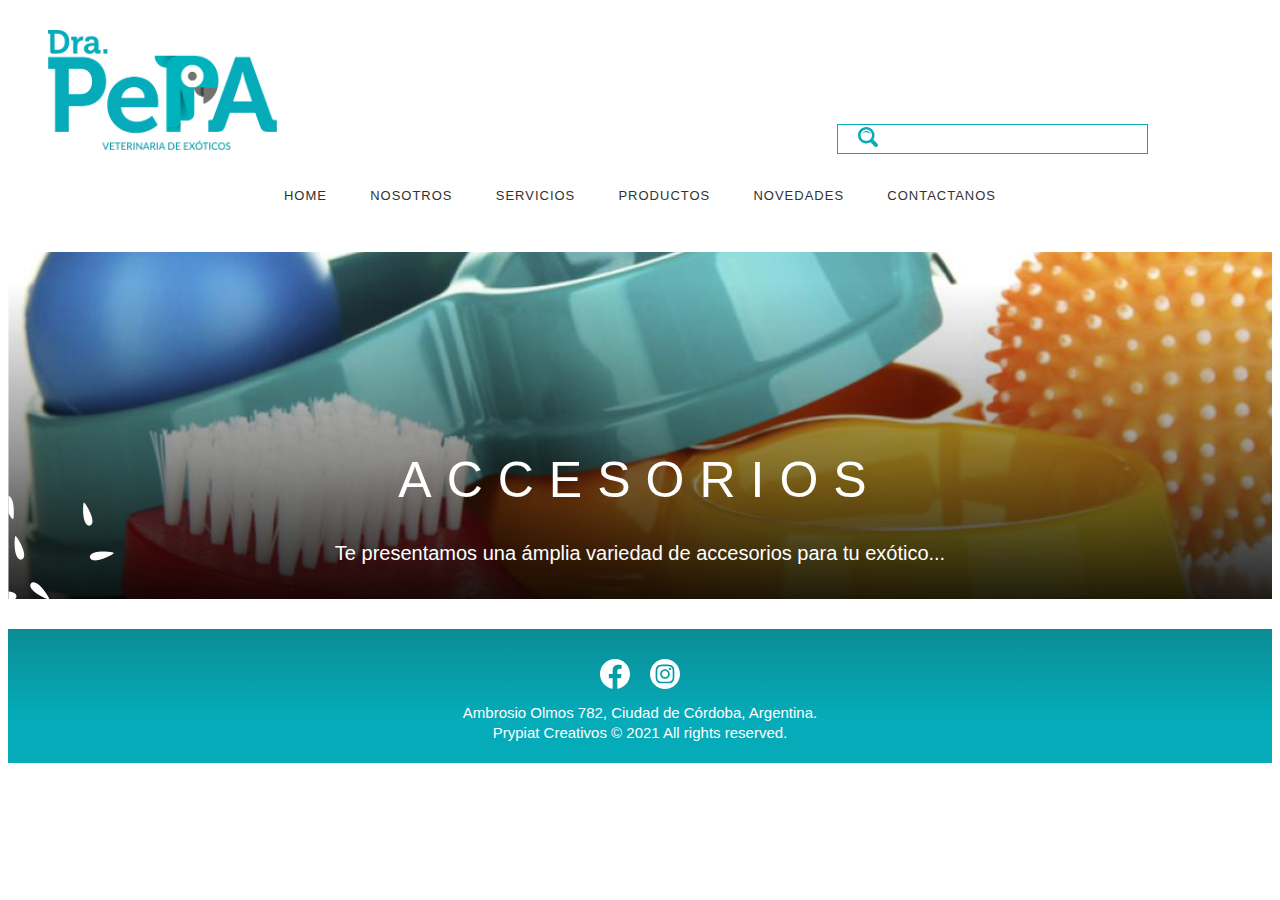
<file: accesorios.html>
<!DOCTYPE html>
<html lang="en">
<head>
    <meta c <meta charset="UTF-8">
    <meta http-equiv="X-UA-Compatible" content="IE=edge">
    <meta name="keywords" content="VETERINARIA, EXÓTICOS, ALIMENTOS, SUSTRATOS, ACCESORIOS, HIGIENE">
    <meta name="description" content="Variedad de productos para el cuidado de animales no convencionales y asesoramiento para mejorar su calidad de vida.">
    <meta name="viewport" content="width=device-width, initial-scale=1.0">
    <title>Accesorios | Dra. Pepa</title>
    <link href="https://cdn.jsdelivr.net/npm/bootstrap@5.0.0-beta3/dist/css/bootstrap.min.css" rel="stylesheet"
        integrity="sha384-eOJMYsd53ii+scO/bJGFsiCZc+5NDVN2yr8+0RDqr0Ql0h+rP48ckxlpbzKgwra6" crossorigin="anonymous">
    <link rel="stylesheet" href="https://cdnjs.cloudflare.com/ajax/libs/animate.css/4.1.1/animate.min.css" />
    <link rel="stylesheet" href="estilosass.css">
</head>
<header>
    <div class="grid-containerH">
        <div class="logo">
            <img src="imaweb/logopepa.png" alt="logopepa" height="120px"></div>

        <div class="buscador">
            <nav class="navbar navbar-light bg-light">
                <div class="container-fluid"><a class="navbar-brand" href="#"><img src="imaweb/iconobuscar.svg"
                            alt="Buscar" width="20px" height="24" class="d-inline-block align-text-top"></a></div>
            </nav>
        </div>
    </div>
</header>
<body>
    <nav>
        <a href="index.html">HOME</a>
        <a href="quienessomos.html">NOSOTROS</a>
        <a href="servicios.html">SERVICIOS</a>
        <a href="inicioproductos.html">PRODUCTOS</a>
        <a href="novedades.html">NOVEDADES</a>
        <a href="contacto.html">CONTACTANOS</a>
    </nav>

    <div class="encabezadoserv" style="background-image: url(imaweb/encabezadoacces.png)" width="100%">
    <h1 class="animate__animated animate__backInLeft">ACCESORIOS</h1>
    <h2 class="bajada">Te presentamos una ámplia variedad de accesorios para tu exótico... </h2>
</div>
    <footer>
        <div align="center"><a href="https://www.facebook.com/profile.php?id=100063489342713"><img class="footer__icon"
            src="imaweb/iconoface.svg" alt="logo_facebook" height="30px"></a><a
        href="https://www.instagram.com/veterinaria_exoticos/?hl=en"><img class="footer__icon"
            src="imaweb/iconoinsta.svg" alt="logo_instagram" height="30px"></a></div>
    <p class="footer__texto">Ambrosio Olmos 782, Ciudad de Córdoba, Argentina.</p>
    <p class="footer__texto">Prypiat Creativos © 2021 All rights reserved.</p>
    </footer>
</body>
</html>
</file>
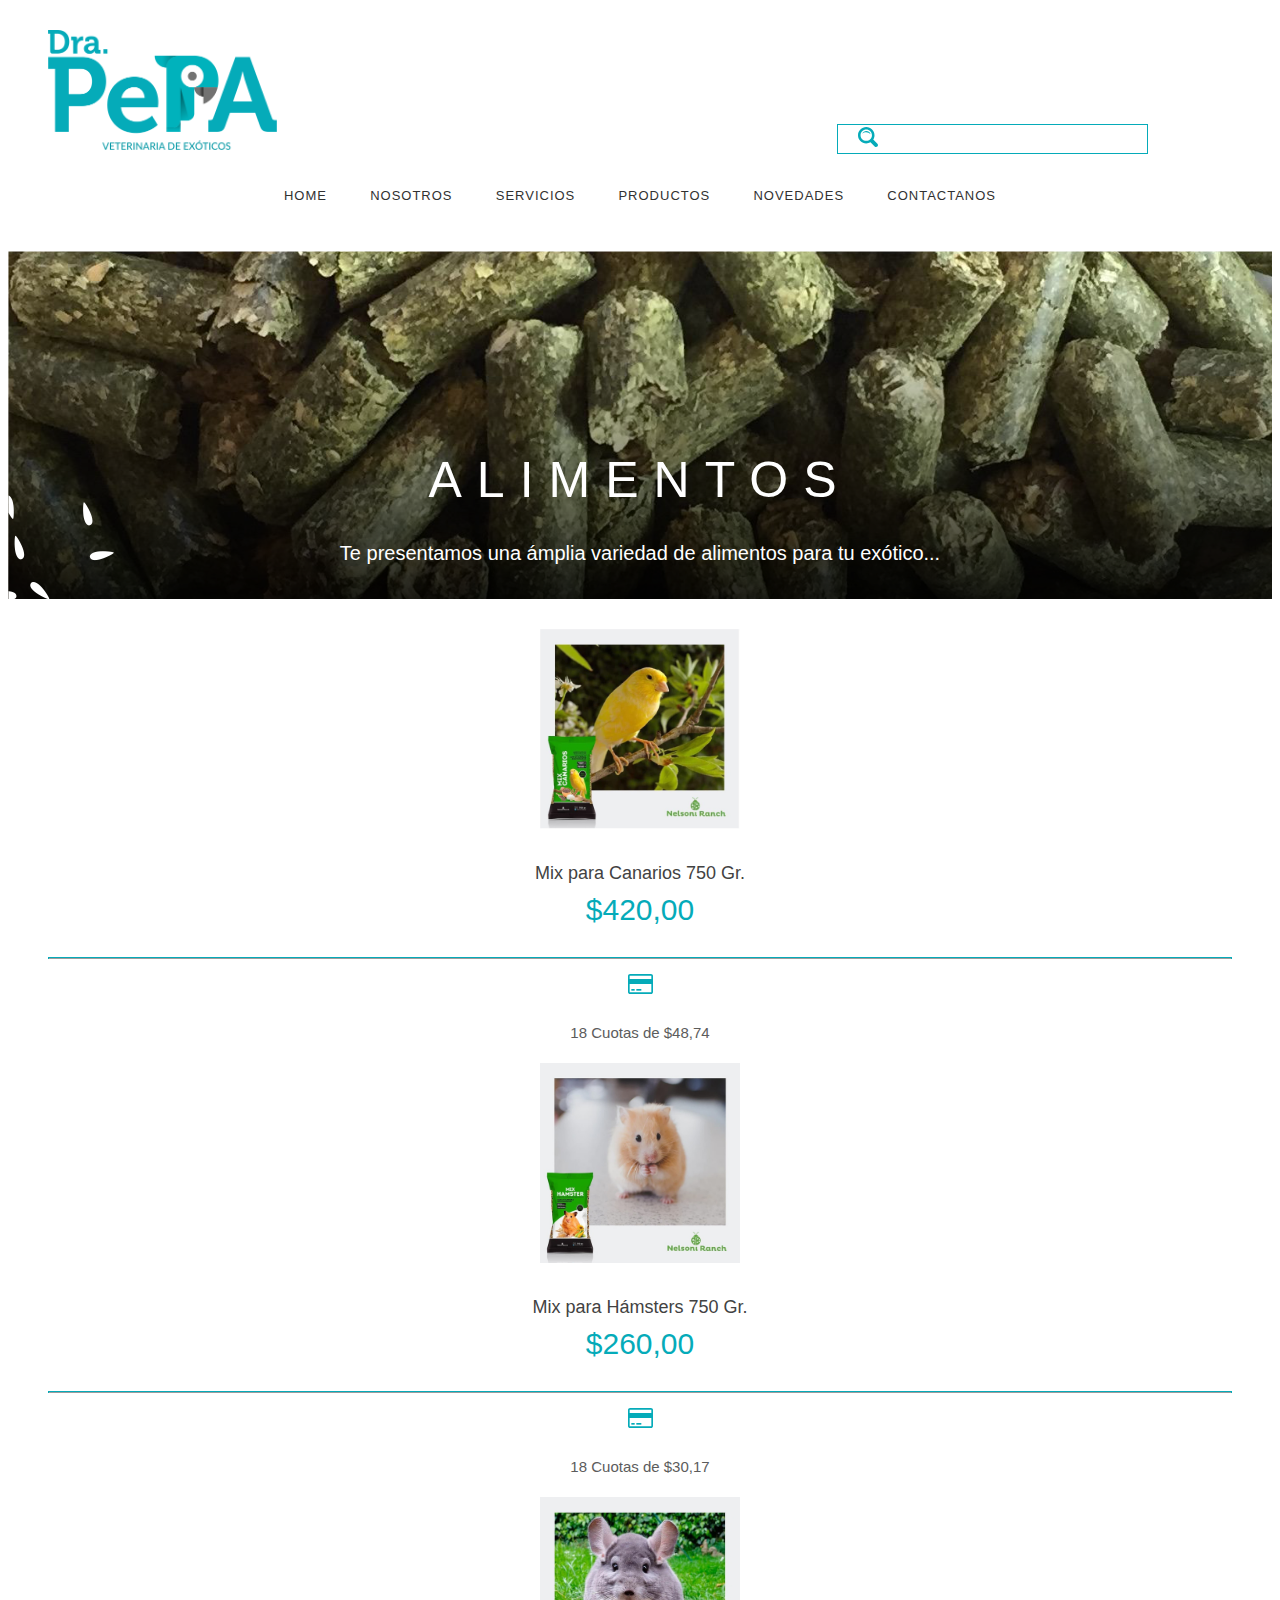
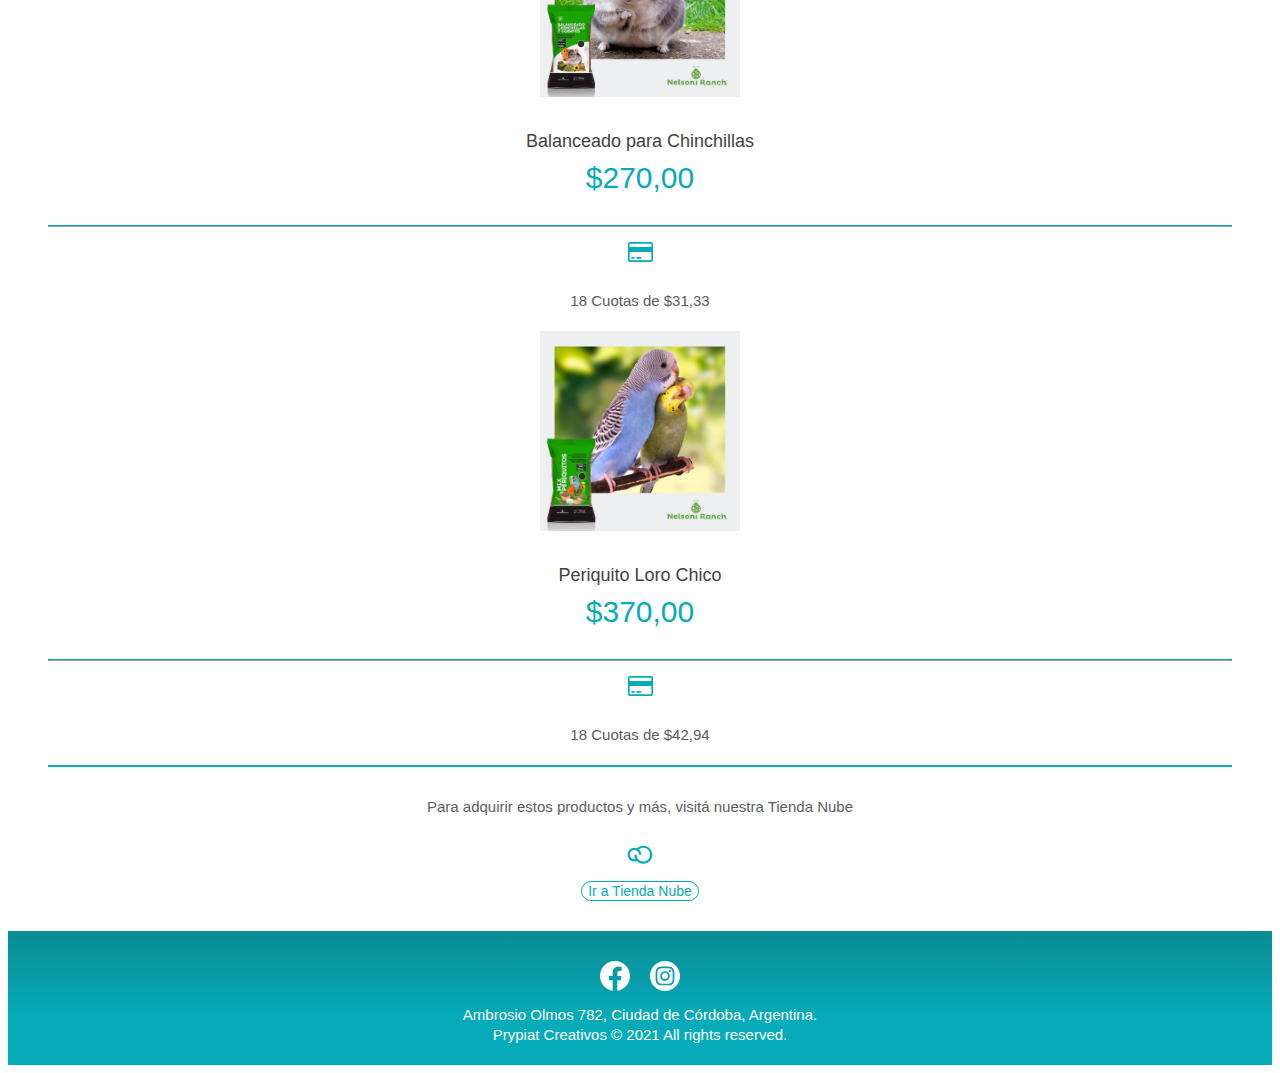
<file: alimentos.html>
<!DOCTYPE html>
<html lang="en">

<head>
    <meta c <meta charset="UTF-8">
    <meta http-equiv="X-UA-Compatible" content="IE=edge">
    <meta name="keywords" content="VETERINARIA, EXÓTICOS, ALIMENTOS, SUSTRATOS, ACCESORIOS, HIGIENE">
    <meta name="description"
        content="Variedad de productos para el cuidado de animales no convencionales y asesoramiento para mejorar su calidad de vida.">
    <meta name="viewport" content="width=device-width, initial-scale=1.0">
    <title>Alimentos | Dra. Pepa</title>
    <link href="https://cdn.jsdelivr.net/npm/bootstrap@5.0.0-beta3/dist/css/bootstrap.min.css" rel="stylesheet"
        integrity="sha384-eOJMYsd53ii+scO/bJGFsiCZc+5NDVN2yr8+0RDqr0Ql0h+rP48ckxlpbzKgwra6" crossorigin="anonymous">
    <link rel="stylesheet" href="https://cdnjs.cloudflare.com/ajax/libs/animate.css/4.1.1/animate.min.css" />
    <link rel="stylesheet" href="estilosass.css">
</head>
<header>
    <div class="grid-containerH">
        <div class="logo">
            <img src="imaweb/logopepa.png" alt="logopepa" height="120px"></div>

        <div class="buscador">
            <nav class="navbar navbar-light bg-light">
                <div class="container-fluid"><a class="navbar-brand" href="#"><img src="imaweb/iconobuscar.svg"
                            alt="Buscar" width="20px" height="24" class="d-inline-block align-text-top"></a></div>
            </nav>
        </div>
    </div>
</header>

<body>
    <nav>
        <a href="index.html">HOME</a>
        <a href="quienessomos.html">NOSOTROS</a>
        <a href="servicios.html">SERVICIOS</a>
        <a href="inicioproductos.html">PRODUCTOS</a>
        <a href="novedades.html">NOVEDADES</a>
        <a href="contacto.html">CONTACTANOS</a>
    </nav>

    <div class="encabezadoserv" style="background-image: url(imaweb/encabezadoalim.png)" width="100%">
        <h1 class="animate__animated animate__backInLeft">ALIMENTOS</h1>
        <h2 class="bajada">Te presentamos una ámplia variedad de alimentos para tu exótico... </h2>
    </div>


    <div class="row">

        <div class=col-lg-3 col-md-12 col-sm-12 pro__alimentos>
            <div align="center"><img class="ima__alimentos" src="imaweb/canario.jpg" alt="Canarios" height="200 px"
                    width="200px"></div>

            <p class="prod__ali">Mix para Canarios 750 Gr.</p>
            <h3 class="precios">$420,00</h3>
            <hr size="1px" color=#05abb9 />
            <div align="center"><img src="imaweb/credit-card.svg" class="card__icon" alt="card" height="20px"></div>
            <p class="producto__texto">18 Cuotas de $48,74</p>

        </div>


        <div class=col-lg-3 col-md-12 col-sm-12 pro__alimentos>
            <div align="center"><img class="ima__alimentos" src="imaweb/hamster.jpg" alt="Hámsters" height="200 px"
                    width="200px"></div>

            <p class="prod__ali">Mix para Hámsters 750 Gr.</p>
            <h3 class="precios">$260,00</h3>
            <hr size="1px" color=#05abb9 />
            <div align="center"><img src="imaweb/credit-card.svg" class="card__icon" alt="card" height="20px"></div>
            <p class="producto__texto">18 Cuotas de $30,17</p>

        </div>


        <div class=col-lg-3 col-md-12 col-sm-12 pro__alimentos>
            <div align="center"><img class="ima__alimentos" src="imaweb/Chinchilla.jpg" alt="Chinchilla" height="200 px"
                    width="200px"></div>

            <p class="prod__ali">Balanceado para Chinchillas </p>
            <h3 class="precios">$270,00</h3>
            <hr size="1px" color=#05abb9 />
            <div align="center"><img src="imaweb/credit-card.svg" class="card__icon" alt="card" height="20px"></div>
            <p class="producto__texto">18 Cuotas de $31,33</p>

        </div>

        <div class=col-lg-3 col-md-12 col-sm-12 pro__alimentos>
            <div align="center"><img class="ima__alimentos" src="imaweb/periquito.jpg" alt="Periquitos" height="200 px"
                    width="200px"></div>

            <p class="prod__ali">Periquito Loro Chico </p>
            <h3 class="precios">$370,00</h3>
            <hr size="1px" color=#05abb9 />
            <div align="center"><img src="imaweb/credit-card.svg" class="card__icon" alt="card" height="20px"></div>
            <p class="producto__texto">18 Cuotas de $42,94</p>

        </div>
    </div>

    <hr class="separadores" size="1px" color=#05abb9 />
    <p class="texto__tiendanube">Para adquirir estos productos y más, visitá nuestra Tienda Nube</p>
    <div align="center"><img src="imaweb/iconotienda.svg" height="40px" alt="nube"></div>
    <div align="center"><button class="btn btn-info boton__P"><a href="https://drapepashop.mitiendanube.com/alimentos/">
                Ir a Tienda Nube</a></div>
    </div>

    <footer>
        <div align="center"><a href="https://www.facebook.com/profile.php?id=100063489342713"><img class="footer__icon"
                    src="imaweb/iconoface.svg" alt="logo_facebook" height="30px"></a><a
                href="https://www.instagram.com/veterinaria_exoticos/?hl=en"><img class="footer__icon"
                    src="imaweb/iconoinsta.svg" alt="logo_instagram" height="30px"></a></div>
        <p class="footer__texto">Ambrosio Olmos 782, Ciudad de Córdoba, Argentina.</p>
        <p class="footer__texto">Prypiat Creativos © 2021 All rights reserved.</p>
    </footer>
</body>

</html>
</file>
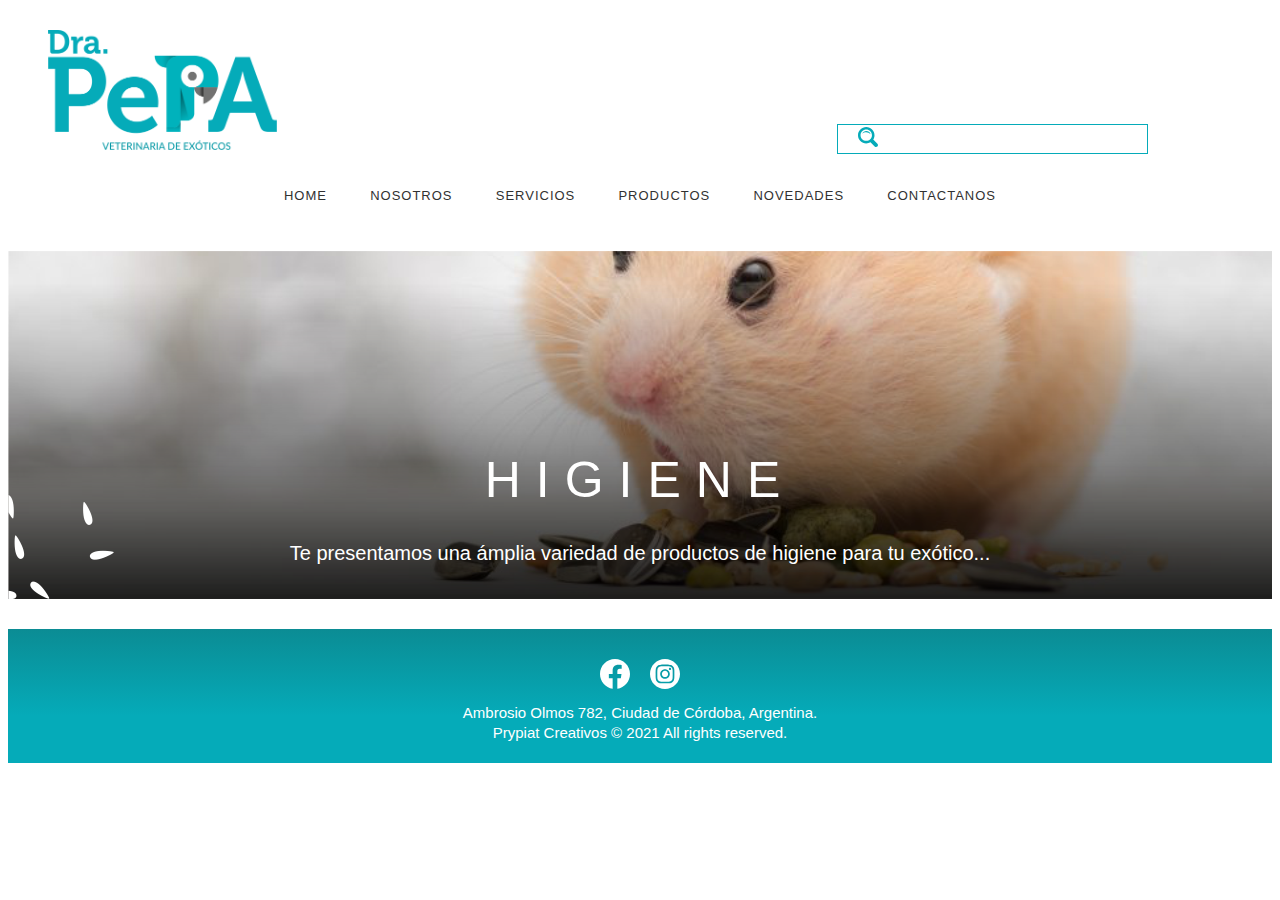
<file: higiene.html>
<!DOCTYPE html>
<html lang="en">
<head>
    <meta c <meta charset="UTF-8">
    <meta http-equiv="X-UA-Compatible" content="IE=edge">
    <meta name="keywords" content="VETERINARIA, EXÓTICOS, ALIMENTOS, SUSTRATOS, ACCESORIOS, HIGIENE">
    <meta name="description" content="Variedad de productos para el cuidado de animales no convencionales y asesoramiento para mejorar su calidad de vida.">
    <meta name="viewport" content="width=device-width, initial-scale=1.0">
    <title>Higiene | Dra. Pepa</title>
    <link href="https://cdn.jsdelivr.net/npm/bootstrap@5.0.0-beta3/dist/css/bootstrap.min.css" rel="stylesheet"
        integrity="sha384-eOJMYsd53ii+scO/bJGFsiCZc+5NDVN2yr8+0RDqr0Ql0h+rP48ckxlpbzKgwra6" crossorigin="anonymous">
    <link rel="stylesheet" href="https://cdnjs.cloudflare.com/ajax/libs/animate.css/4.1.1/animate.min.css" />
    <link rel="stylesheet" href="estilosass.css">
</head>
<header>
    <div class="grid-containerH">
        <div class="logo">
            <img src="imaweb/logopepa.png" alt="logopepa" height="120px"></div>

        <div class="buscador">
            <nav class="navbar navbar-light bg-light">
                <div class="container-fluid"><a class="navbar-brand" href="#"><img src="imaweb/iconobuscar.svg"
                            alt="Buscar" width="20px" height="24" class="d-inline-block align-text-top"></a></div>
            </nav>
        </div>
    </div>
</header>
<body>
    <nav>
        <a href="index.html">HOME</a>
        <a href="quienessomos.html">NOSOTROS</a>
        <a href="servicios.html">SERVICIOS</a>
        <a href="inicioproductos.html">PRODUCTOS</a>
        <a href="novedades.html">NOVEDADES</a>
        <a href="contacto.html">CONTACTANOS</a>
    </nav>

    <div class="encabezadoserv" style="background-image: url(imaweb/encabezadohigiene.png)" width="100%">
    <h1 class="animate__animated animate__backInLeft">HIGIENE</h1>
    <h2 class="bajada">Te presentamos una ámplia variedad de productos de higiene para tu exótico... </h2>
</div>
    <footer>
        <div align="center"><a href="https://www.facebook.com/profile.php?id=100063489342713"><img class="footer__icon"
            src="imaweb/iconoface.svg" alt="logo_facebook" height="30px"></a><a
        href="https://www.instagram.com/veterinaria_exoticos/?hl=en"><img class="footer__icon"
            src="imaweb/iconoinsta.svg" alt="logo_instagram" height="30px"></a></div>
    <p class="footer__texto">Ambrosio Olmos 782, Ciudad de Córdoba, Argentina.</p>
    <p class="footer__texto">Prypiat Creativos © 2021 All rights reserved.</p>
    </footer>
</body>
</html>
</file>
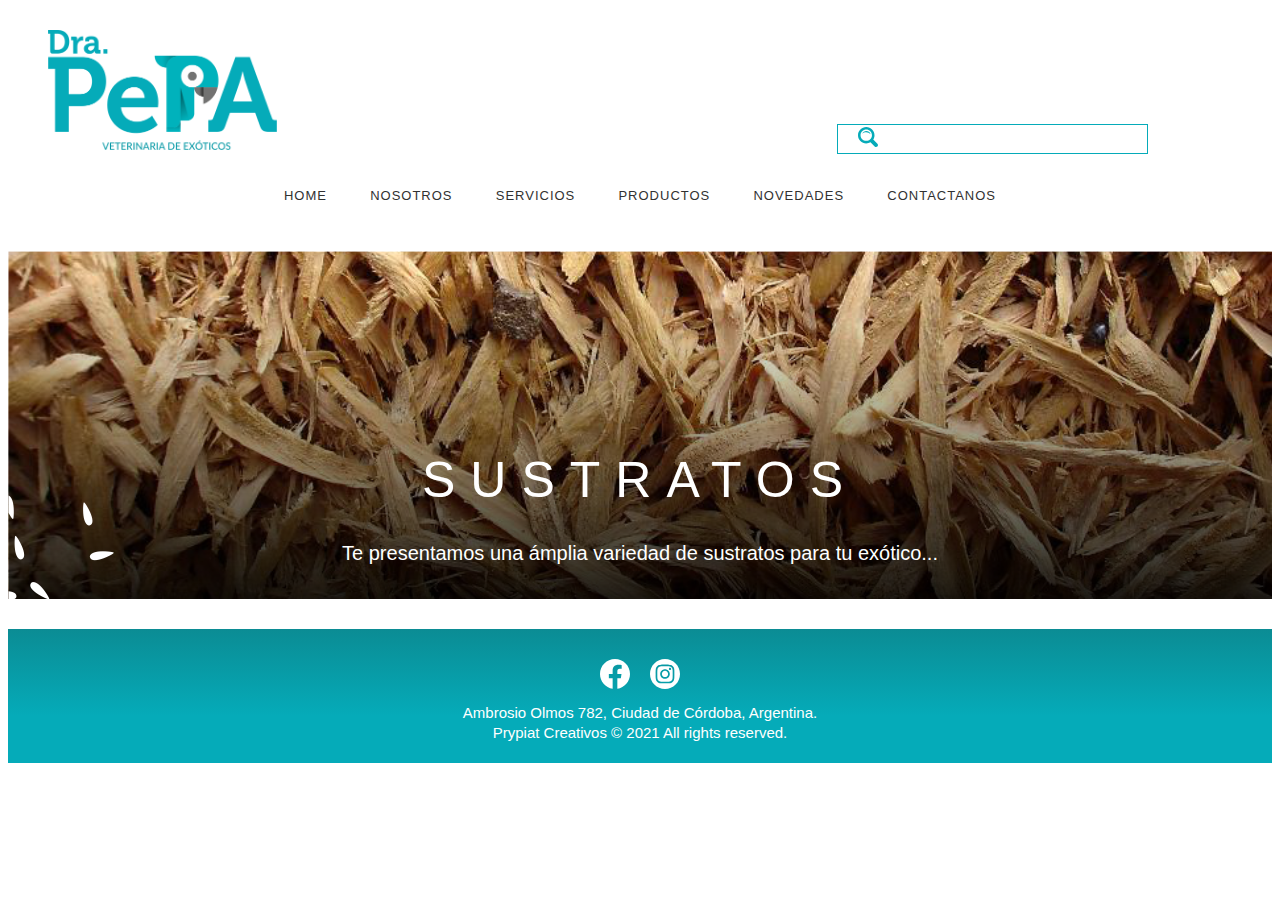
<file: sustratos.html>
<!DOCTYPE html>
<html lang="en">
<head>
    <meta c <meta charset="UTF-8">
    <meta http-equiv="X-UA-Compatible" content="IE=edge">
    <meta name="keywords" content="VETERINARIA, EXÓTICOS, ALIMENTOS, SUSTRATOS, ACCESORIOS, HIGIENE">
    <meta name="description" content="Variedad de productos para el cuidado de animales no convencionales y asesoramiento para mejorar su calidad de vida.">
    <meta name="viewport" content="width=device-width, initial-scale=1.0">
    <title>sustratos | Dra. Pepa</title>
    <link href="https://cdn.jsdelivr.net/npm/bootstrap@5.0.0-beta3/dist/css/bootstrap.min.css" rel="stylesheet"
        integrity="sha384-eOJMYsd53ii+scO/bJGFsiCZc+5NDVN2yr8+0RDqr0Ql0h+rP48ckxlpbzKgwra6" crossorigin="anonymous">
    <link rel="stylesheet" href="https://cdnjs.cloudflare.com/ajax/libs/animate.css/4.1.1/animate.min.css" />
    <link rel="stylesheet" href="estilosass.css">
</head>
<header>
    <div class="grid-containerH">
        <div class="logo">
            <img src="imaweb/logopepa.png" alt="logopepa" height="120px"></div>

        <div class="buscador">
            <nav class="navbar navbar-light bg-light">
                <div class="container-fluid"><a class="navbar-brand" href="#"><img src="imaweb/iconobuscar.svg"
                            alt="Buscar" width="20px" height="24" class="d-inline-block align-text-top"></a></div>
            </nav>
        </div>
    </div>
</header>
<body>
    <nav>
        <a href="index.html">HOME</a>
        <a href="quienessomos.html">NOSOTROS</a>
        <a href="servicios.html">SERVICIOS</a>
        <a href="inicioproductos.html">PRODUCTOS</a>
        <a href="novedades.html">NOVEDADES</a>
        <a href="contacto.html">CONTACTANOS</a>
    </nav>

    <div class="encabezadoserv" style="background-image: url(imaweb/encabezadosustr.png)" width="100%">
    <h1 class="animate__animated animate__backInLeft">SUSTRATOS</h1>
    <h2 class="bajada">Te presentamos una ámplia variedad de sustratos para tu exótico... </h2>
</div>
    <footer>
        <div align="center"><a href="https://www.facebook.com/profile.php?id=100063489342713"><img class="footer__icon"
            src="imaweb/iconoface.svg" alt="logo_facebook" height="30px"></a><a
        href="https://www.instagram.com/veterinaria_exoticos/?hl=en"><img class="footer__icon"
            src="imaweb/iconoinsta.svg" alt="logo_instagram" height="30px"></a></div>
    <p class="footer__texto">Ambrosio Olmos 782, Ciudad de Córdoba, Argentina.</p>
    <p class="footer__texto">Prypiat Creativos © 2021 All rights reserved.</p>
    </footer>
</body>
</html>
</file>
<file: estilosass.css>
header {
    margin-top: 30px;
    margin-left: 20px;
}

header .grid-containerH {
    display: grid;
    grid-row-gap: 10px;
    grid-template-columns: auto auto;
    grid-template-areas: "logo buscador";
    align-items: flex-end;
    margin-top: 20px;
    margin-bottom: 20px;
    margin-right: 20px;
    margin-left: 20px;
}

header .grid-containerH .logo__header {
    grid-area: logo;
}

header .grid-containerH .buscador__header {
    grid-area: buscador;
}

header .container-fluid {
    width: 100%;
    background-color: rgb(255, 255, 255);
    border-color: rgb(5, 171, 185);
    border-style: solid;
    border-width: 1px;
}

nav {
    display: flex;
    flex-direction: row;
    justify-content: space-evenly;
    margin: 0px 20%;
}

nav a {
    color: #313131;
    padding: 14px 20px;
    font-style: normal;
    font-family: "Poppins", sans-serif;
    letter-spacing: 1px;
    font-size: 13px;
    text-decoration: none;
}

nav a:hover {
    color: #05abb9;
}

nav .navbar navbar-light bg-light {
    width: 40%;
}

body .encabezadoserv {
    width: 100%;
    height: 348px;
    margin-top: 10px;
    margin-bottom: 30px;
}

body .encabezadoserv .animate__animated {
    font-style: normal;
    font-family: "Poppins", sans-serif;
    letter-spacing: 15px;
    font-size: 50px;
    font-weight: 300;
    color: white;
    text-align-last: center;
    padding-top: 200px;
    background-color: none;
}

body .bajada {
    font-style: normal;
    font-family: "Roboto", sans-serif;
    font-weight: 400;
    font-size: 20px;
    text-align-last: center;
    color: white;
}

body .tituloTerciario {
    color: #05abb9;
    font-style: normal;
    font-family: 'Poppins', sans-serif;
    font-weight: 500;
    text-align: center;
    font-size: 20px;
    padding: 20px;
}

body h5 {
    font-style: normal;
    font-family: 'Lato', sans-serif;
    font-weight: normal;
    color: rgb(0, 0, 0);
    font-size: 13px;
    letter-spacing: 1PX;
    text-align-last: center;
    padding-top: 0px;
    padding-bottom: 30px;
}

body p {
    font-style: normal;
    font-family: "Roboto", sans-serif;
    color: #5c5c5c;
    font-size: 13px;
    text-align:left;
    line-height: 20px;
    margin-right: 20px;
    margin-bottom: 20px;
    margin-left: 20px;
}

body .descripción__N {
    font-style: normal;
    font-family: "Roboto", sans-serif;
    color: #5c5c5c;
    font-size: 13px;
    text-align:center;
    line-height: 20px;
    margin-right: 20px;
    margin-bottom: 40px;
    margin-left: 20px;
}

body .descripción__R{
    font-style: normal;
    font-family: "Roboto", sans-serif;
    color: #5c5c5c;
    font-size: 13px;
    text-align:left;
    line-height: 20px;
    margin-right: 20px;
    margin-bottom: 20px;
    margin-left: 20px;
}

body .borde-turquesa {
    border: 1px solid #05abb9;
    width: 100%;
    height: 40px;
}

body .letra-turquesa {
    font-size: 15px;
    font-style: normal;
    font-family: "Roboto", sans-serif;
    color: #05abb9;
}

body label {
    border-color: #05abb9;
    margin-top: 10px;
    margin-bottom: 10px;
    width: 100%;
}

body .labelcomentario {
    height: 225px;
}

body .btn__contacto {
    background-color: #05abb9;
    font-family: "Roboto", sans-serif;
    font-size: 15px;
    color: white;
    border-radius: 25px;
}

body iframe {
    padding: 20px;
}

.imagenProducto {
    margin-top: 30px;
    margin-bottom: 20px;
}

body .boton__P {
    background-color: white;
    border-color: #05abb9;
    border-style: solid;
    border-width: 1px;
    justify-content: center;
    border-radius: 25px;
    margin-top: 0px;
    margin-bottom: 30px;
}

.boton__P a {
    text-decoration: none;
    font-style: normal;
    font-family: "Roboto", sans-serif;
    font-size: 14px;
    color: #05abb9;
}

.boton__P:hover {
    background-color: #05abb9;
    font-style: normal;
    font-family: "Roboto", sans-serif;
    font-size: 14px;
    color: #ffffff;
}

.boton__P a:hover {
    background-color: #05abb9;
    color: #ffffff;
}

.prod__ali {
    font-style: normal;
    font-family: "Lato", sans-serif;
    font-weight: 400;
    color: #424242;
    font-size: 18px;
    text-align-last: center;
    margin-top: 30px;
    margin-bottom: 10px;
}

.grid-container {
	display: grid;
	grid-row-gap: 10px;
	grid-template-columns: 600px auto;
	grid-template-areas: 'imagen__N tituloTerciario__N'
		'imagen__N descripción__N';
	grid-template-rows: auto auto;
	border-bottom: 1px;
	border-color: rgb(5, 171, 185);
	margin-top: 20px;
	margin-bottom: 20px;
}

.grid-container div {
	background-color: rgb(255, 255, 255);
}

.imagen__N {
	grid-area: imagen__N;
}

.tituloTerciario {
	grid-area: tituloTerciario__N;
}

.descripción__N {
    grid-area: descripción__N;
}

.imagen__N {
    margin-left: 30px;
    margin-bottom: 20px;
}

.tituloTerciario__novedades {
    color: #000000;
    font-style: normal;
    font-family: 'Poppins', sans-serif;
    font-weight: 500;
    text-align: left;
    font-size: 18px;
    margin-left: 20px;
}

.descripción__N {
    font-style: normal;
    font-family: "Roboto", sans-serif;
    color: #5c5c5c;
    font-size: 13px;
    text-align: left;
    margin-top: 10px;
    margin-right: 20px;
    margin-bottom: 80px;
    margin-left: 20px;
}

.grid-container__N {
	display: grid;
	grid-row-gap: 10px;
	grid-template-columns: 600px auto;
	grid-template-areas: 'imagen__novedades tituloTerciario__novedades'
		'imagen__novedades descripción__novedades';
	grid-template-rows: auto auto;
	border-bottom: 1px;
	border-color: rgb(5, 171, 185);
	margin-top: 20px;
	margin-bottom: 20px;
}

.grid-container div {
	background-color: rgb(255, 255, 255);
}

.imagen__novedades {
	grid-area: imagen__novedades;
}

.tituloTerciario__novedades {
	grid-area: tituloTerciario__novedades;
}

.descripción__novedades {
    grid-area: descripción__novedades;
}

.imagen__novedades {
    margin-left: 30px;
    margin-bottom: 20px;
}

.grid-container {
	display: grid;
	grid-row-gap: 10px;
	grid-template-columns: 600px auto;
	grid-template-areas: 'imagen__Q descripción__N'
		'video__N descripción__N';
	grid-template-rows: auto auto;
	border-bottom: 1px;
	border-color: rgb(5, 171, 185);
	margin-top: 20px;
	margin-bottom: 20px;
}

.grid-container div {
	background-color: rgb(255, 255, 255);
}

.imagen__Q {
	grid-area: imagen__Q;
}

.tituloTerciario {
	grid-area: tituloTerciario__N;
}

.descripción__N {
    grid-area: descripción__N;
}

.video__N {
    grid-area: video__N;
}

.imagen__Q {
    margin-left: 30px;
    margin-bottom: 20px;
    margin-top: 15px;
}

li {
    margin-left: 20px;
}


.destacado {
    color: #05abb9;
    font-style: normal;
    font-family: "Roboto", sans-serif;
    font-weight:normal;
    line-height: 200%;
    text-align: left;
    font-size: 15px;
    margin-bottom: 0px;
    }

.boton__N {
    background-color: rgb(255, 255, 255);
    border-color: #05abb9;
    border-style: solid;
    border-width: 1px;
    justify-content: center;
    border-radius: 25px;
    margin-top: 60px;
    margin-left: 20px;
       
}

.boton__N a {
    text-decoration: none;
    font-style: normal;
    font-family: "Roboto", sans-serif;
    font-size: 14px;
    color: #05abb9;
}

.boton__N:hover {
    background-color: #05abb9;
    font-style: normal;
    font-family: "Roboto", sans-serif;
    font-size: 14px;
    color: #ffffff;
}

.boton__N a:hover {
    background-color: #05abb9;
    color: #ffffff;
}

.titulo__N {
    font-style: normal;
    font-family: "Poppins", sans-serif;
    letter-spacing: 10px;
    font-size: 35px;
    font-weight: 300;
    color: white;
    text-align-last: center;
    padding-top: 150px;
    background-color: none;
}

.precios {
    color: #05abb9;
    font-style: normal;
    font-family: 'Poppins', sans-serif;
    font-weight: 500;
    text-align: center;
    font-size: 30px;
    margin-top: 0px;
}

hr {
    height: 1px;
    margin-left: 40px;
    margin-right: 40px;
    margin-bottom: 15px;
    background-color: rgb(156, 156, 156);
}

.card__icon {
    background-color: none;
    color: #05abb9;
    margin-bottom: 10px;

}

.separadores {
    height: 1.5px;
    margin-left: 40px;
    margin-right: 40px;
    margin-bottom: 30px;
    background-color: #05abb9;
}

.separadores__N {
    height: 1.5px;
    margin-top: 0px;
    margin-left: 30px;
    margin-right: 30px;
    margin-bottom: 30px;
    background-color: #05abb9;
}

.separador__texto {
    margin-left: 20px;
    margin-right: 20px;
    margin-bottom: 50px;
}

.tn__vinculo {
    margin-bottom: 20px;
}

.producto__texto {
    font-style: normal;
    font-family: "Roboto", sans-serif;
    color: #5c5c5c;
    font-size: 15px;
    text-align: center;
}

.texto__tiendanube {
    font-style: normal;
    font-family: "Roboto", sans-serif;
    color: #5c5c5c;
    font-size: 15px;
    text-align: center;
    line-height: 20px;
    margin-right: 20px;
    margin-bottom: 20px;
    margin-left: 20px;
}

body footer {
    padding: 20px;
    margin: 0px;
    background-color: #05abb9;
    background: linear-gradient(to top, #05abb9 35%, #0b8c94 100%);
}

body footer .footer__icon {
    background-color: none;
    color: white;
    margin: 10px;
    display: inline-block;
}

body footer .footer__texto {
    margin: 0px;
    color: white;
    font-style: normal;
    font-family: "Roboto", sans-serif;
    font-size: 15px;
    text-align-last: center;
}


@media (max-width: 990px){
    nav,.imagen__N, .imagen__novedades, .encabezadoserv, .animate__animated, .bajada, 
	.row {
		flex-direction: column;
	}

    .grid-container__N {
        display: flex;
        flex-direction: row;
        flex-wrap: nowrap;
    }

    .tituloTerciario__novedades {
        flex-basis: 80%;
    }

    .descripción__novedades {
        flex-basis: 20%;
    }
}
</file>
